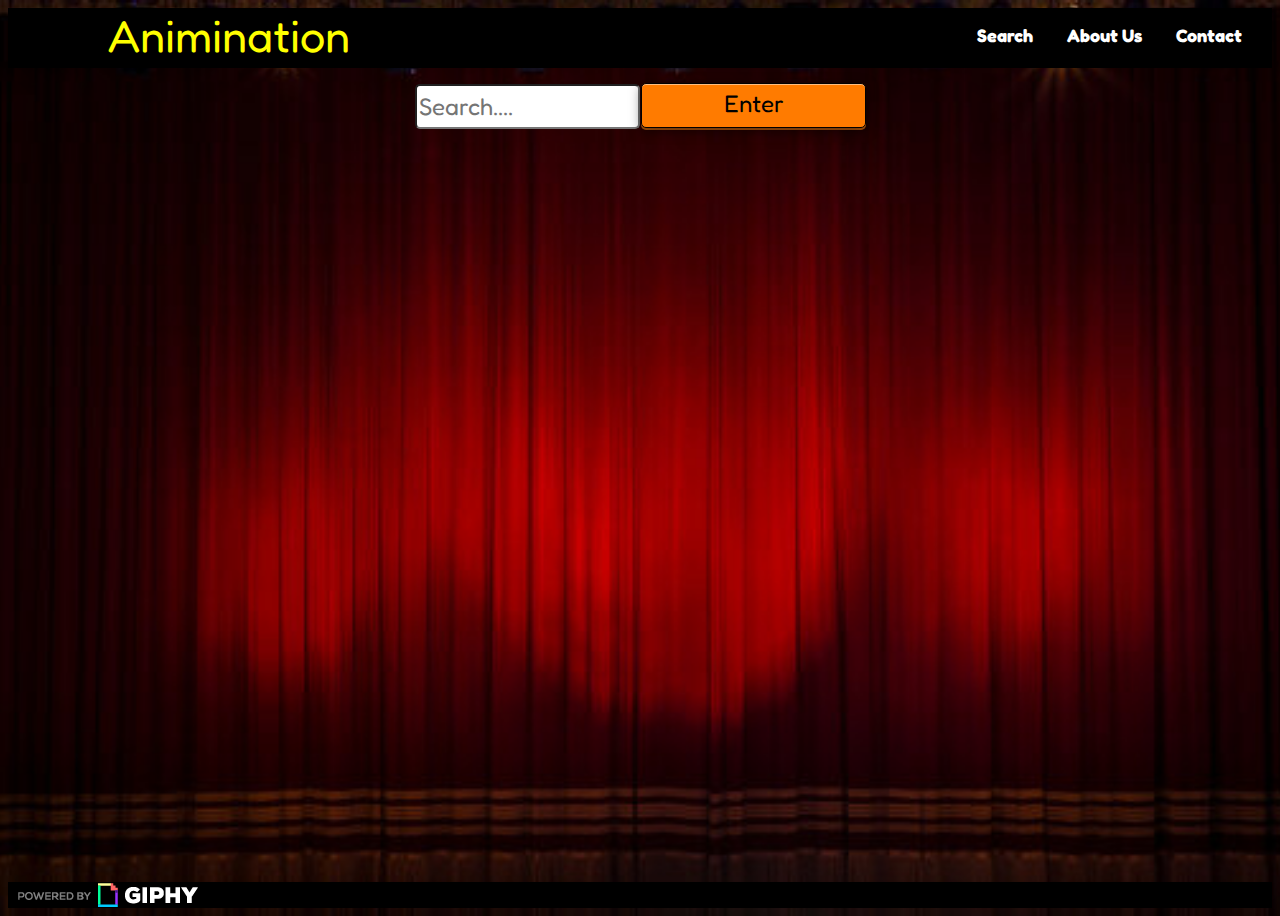
<file: Main Folder/index.html>
<!DOCTYPE html>
<html lang="en">
<head>
    <meta charset="UTF-8">
    <meta http-equiv="X-UA-Compatible" content="IE=edge">
    <meta name="viewport" content="width=device-width, initial-scale=1.0">
    <title>Animination</title>
    <link rel="preconnect" href="https://fonts.googleapis.com">
    <link rel="preconnect" href="https://fonts.gstatic.com" crossorigin>
    <link href="https://fonts.googleapis.com/css2?family=Fredoka+One&display=swap" rel="stylesheet">

    <link rel="stylesheet" href="css/style.css">
</head>
<body>
    <header>
        <div class="logo">Animination</div>
        <nav>
            <ul>
                <li>Search</li>
                <li><a href="#">About Us</a></li>
                <li><a href="#">Contact</a></li>
            </ul>
        </nav>
    </header>
    <main>
        <form id="search-form">
            <input  id="search-input" type="search" placeholder="Search...." />
            <button type="submit">Enter</button>
        </form>
        <div id="results" class="results"></div>
        <script src="js/main.js"></script>
    </main>
    <footer>
        <img src="css/PoweredBy_200px-Black_HorizLogo.png">
    </footer>
    
</body>
</html>
</file>
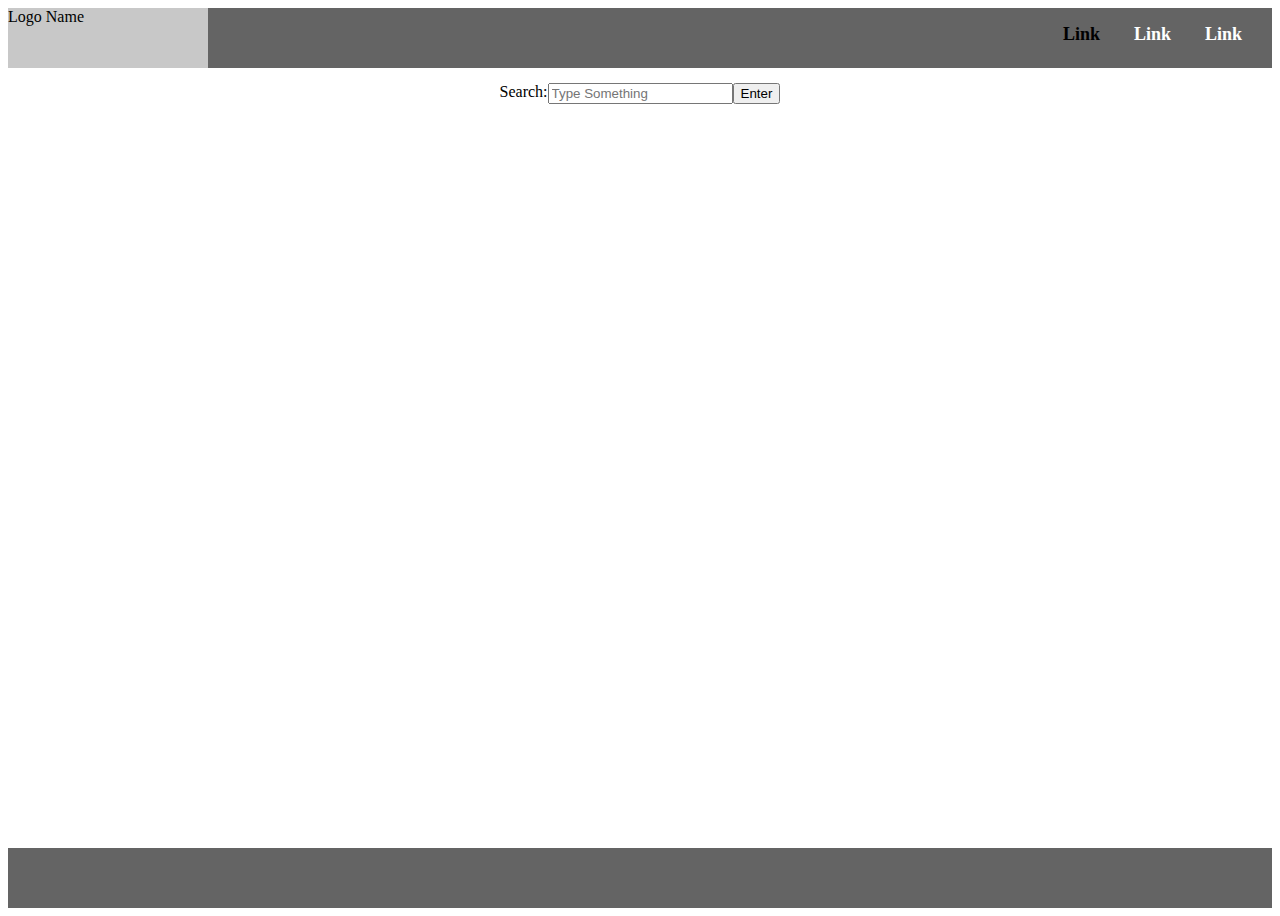
<file: WireFrame/index.html>
<!DOCTYPE html>
<html lang="en">
<head>
    <meta charset="UTF-8">
    <meta http-equiv="X-UA-Compatible" content="IE=edge">
    <meta name="viewport" content="width=device-width, initial-scale=1.0">
    <title>Title Placeholder</title>
    <link rel="stylesheet" href="css/style.css">
</head>
<body>
    <header>
        <div class="logo">Logo Name</div>
        <nav>
            <ul>
                <li>Link</li>
                <li><a href="#">Link</a></li>
                <li><a href="#">Link</a></li>
            </ul>
        </nav>
    </header>
    <main>
        <form id="search-form">
            <label>Search: </label>
            <input  id="search-input" type="search" placeholder="Type Something" />
            <button type="submit">Enter</button>
        </form>
        <div id="results" class="results"></div>
        <script src="js/main.js"></script>
    </main>
    <footer>
        
    </footer>
    
</body>
</html>
</file>
<file: Main Folder/css/style.css>
/*Styles pertaining to The HD display of the webpage*/

body{
        min-height: 100vh;
        display: flex;
        flex-direction: column;
        background: url(stagebackground0.jpg);
        background-size: cover;
        background-repeat: no-repeat;
        background-position: center;
}


header {
    width: 100%;
    height: 60px;
    background-color: rgb(0,0,0);
    margin-bottom: 5px;
    
}

    .logo {
        width: 35%;
        height: 60px;
        font-family: 'Fredoka One', cursive;
        font-size: 45px;
        color: yellow;
        float: left;
        text-align:center;
    }

    nav {
        float: right;
    }

    nav li {
        display: inline;
        margin-right: 30px;
        font-weight: bold;
        font-size: 18px;
        font-family: 'Fredoka One', cursive;
        color: rgb(255,255,255);
    }

    nav li a {
        color: rgb(255,255,255);
        text-decoration: none;
    }

    nav li a:hover {
        color: yellow;
        text-decoration: none;
    }

form{
    display: flex;
    justify-content: center;
    padding: 10px;
}

    h1{
        color:yellow;

    }

    input {
        width: 225px;
        height: 45px;
        margin: 1px;
        font-size: 150%;
        font-family: 'Fredoka One', cursive;
        border-radius: 5px;
    }

    button {
        width: 225px;
        height: 45px;
        background: rgb(255, 123, 0);
        text-align: center;
        font-size: 150%;
        padding: 20px 5px 5 px;
        border: 1px solid;
        border-radius: 5px;
        box-shadow: 0px 3px 12px 0px rgba(0,0,0,0.5), 0px 2px 0px 0px rgba(185, 91, 12, 1), inset 0px 1px 0px 0px rgba(255,255,255,0.5);
        cursor: pointer;
        font-family: 'Fredoka One', cursive;
        padding-bottom: 5px;
    }

.results {
    display: flex;
    flex-flow: row wrap;
    justify-content: center;
    
}


footer {
    display: flex;
    margin-top:auto;
    width: 100%;
    height: 100%;
    background: rgb(0,0,0);
    }

    
/*Styles pertaining to The Mobile Version of the webpage*/


@media (max-width: 320px)
{
    header {
      height: auto;
    }
    
        .logo {
            display:block;
            
            width: 100%;
            height: 60px;
            text-align: center;
        }

        nav {
            display:block;
            width:100%;
        }
    
        nav li {
            display: flex;
            margin-right: 30px;
            font-weight: bold;
            font-size: 18px;
            justify-content: center;
        }

    form{
        display: flex;
        justify-content: center;
        padding: 10px;
        }

        input {
            width: 150px;
            }
        
            button {
            width: 100px;
            }

    .results {
        display: flex; 
        flex-flow: column wrap;
        justify-content: center;
        }
}
</file>
<file: WireFrame/css/style.css>
/*Styles pertaining to The HD display of the webpage*/

body{
        min-height: 100vh;
        display: flex;
        flex-direction: column;
}

header {
    width: 100%;
    height: 60px;
    background: rgb(100,100,100);
    margin-bottom: 5px;
}

    .logo {
        width: 200px;
        height: 60px;
        background: rgb(200,200,200);
        float: left;
    }

    nav {
        float: right;
    }

    nav li {
        display: inline;
        margin-right: 30px;
        font-weight: bold;
        font-size: 18px;
    }

    nav li a {
        color: rgb(255,255,255);
        text-decoration: none;
    }

    nav li a:hover {
        color: rgb(150,150,150);
        text-decoration: underline;
    }

form{
    display: flex;
    justify-content: center;
    padding: 10px;
}

.results {
    display: flex;
    flex-flow: row wrap;
    justify-content: center;
    
}


footer {
    display: flex;
    margin-top:auto;
    width: 100%;
    height: 60px;
    background: rgb(100,100,100);
    text-align:center;
    }
    
/*Styles pertaining to The Mobile Version of the webpage*/


@media (max-width: 550px)
{
    header {
      height: auto;
    }
    
        .logo {
            display:block;
            width: 100%;
            height: 60px;
            background: rgb(200,200,200);
        }

        nav {
            display:block;
            width:100%;
        }
    
        nav li {
            display: flex;
            margin-right: 30px;
            font-weight: bold;
            font-size: 18px;
            justify-content: center;
        }

    form{
        display: flex;
        justify-content: center;
        padding: 10px;
        }

    .results {
        display: flex; 
        flex-flow: column wrap;
        justify-content: center;
        }
}
</file>
